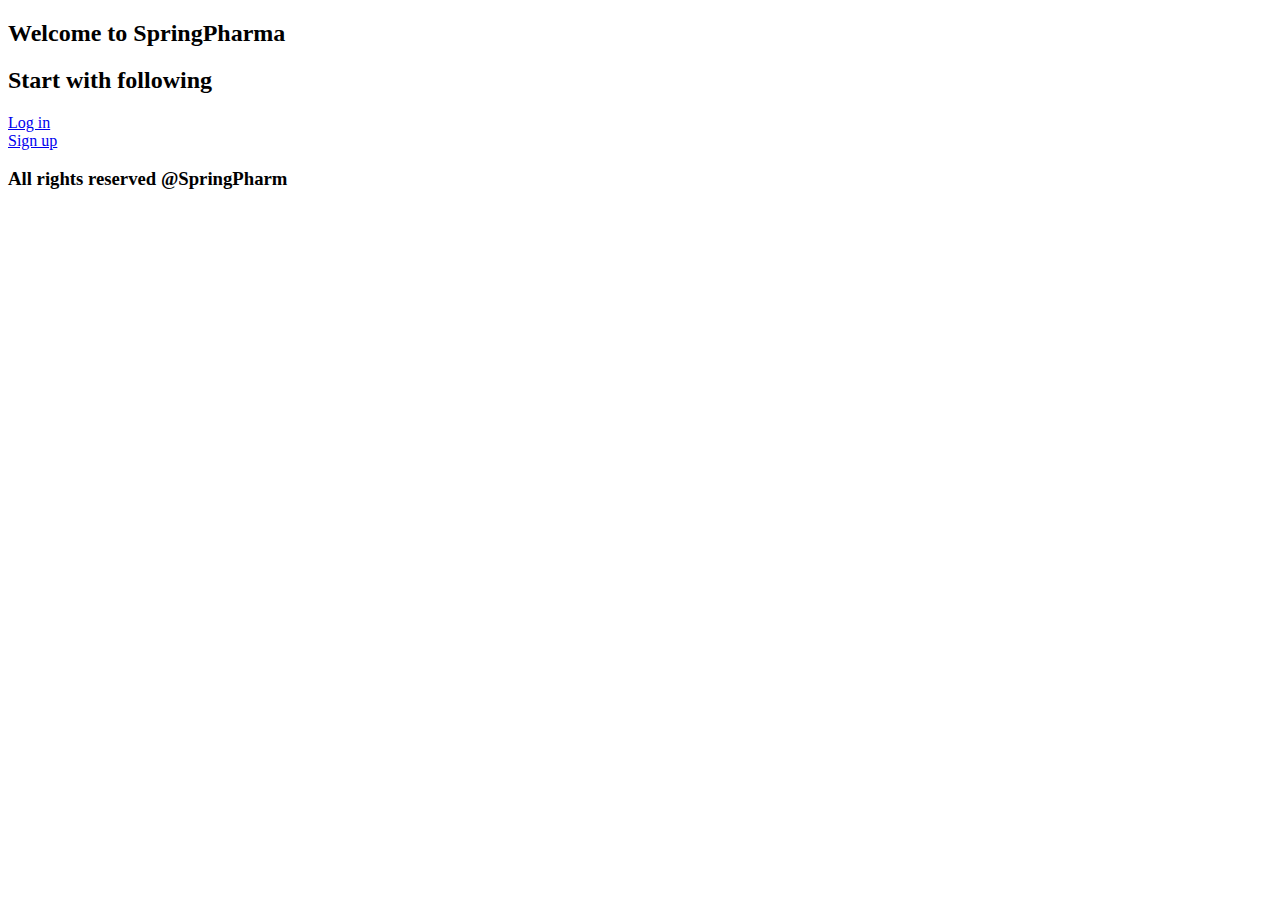
<file: SpringBootApp/src/main/resources/templates/index.html>
<!DOCTYPE html>
<html xmlns:th="http://www.thymeleaf.org">
<head>
    <title>SpringPharma</title>
    <link rel="stylesheet" th:href="@{/css/style.css}">
</head>


<header>
    <h2>Welcome to SpringPharma</h2>
</header>

<body>

<div class="firststyle">

<h2>Start with following</h2>
<div class="follow-table-index">
    <div class="follow-row-index">
        <div class="follow-cell-index"><a href="/login">Log in</a></div>
        <div class="follow-cell-index"><a href="/signup">Sign up</a></div>
    </div>
</div>

</div>

</body>

<footer>
    <h3>All rights reserved @SpringPharm</h3>
</footer>


</html>
</file>
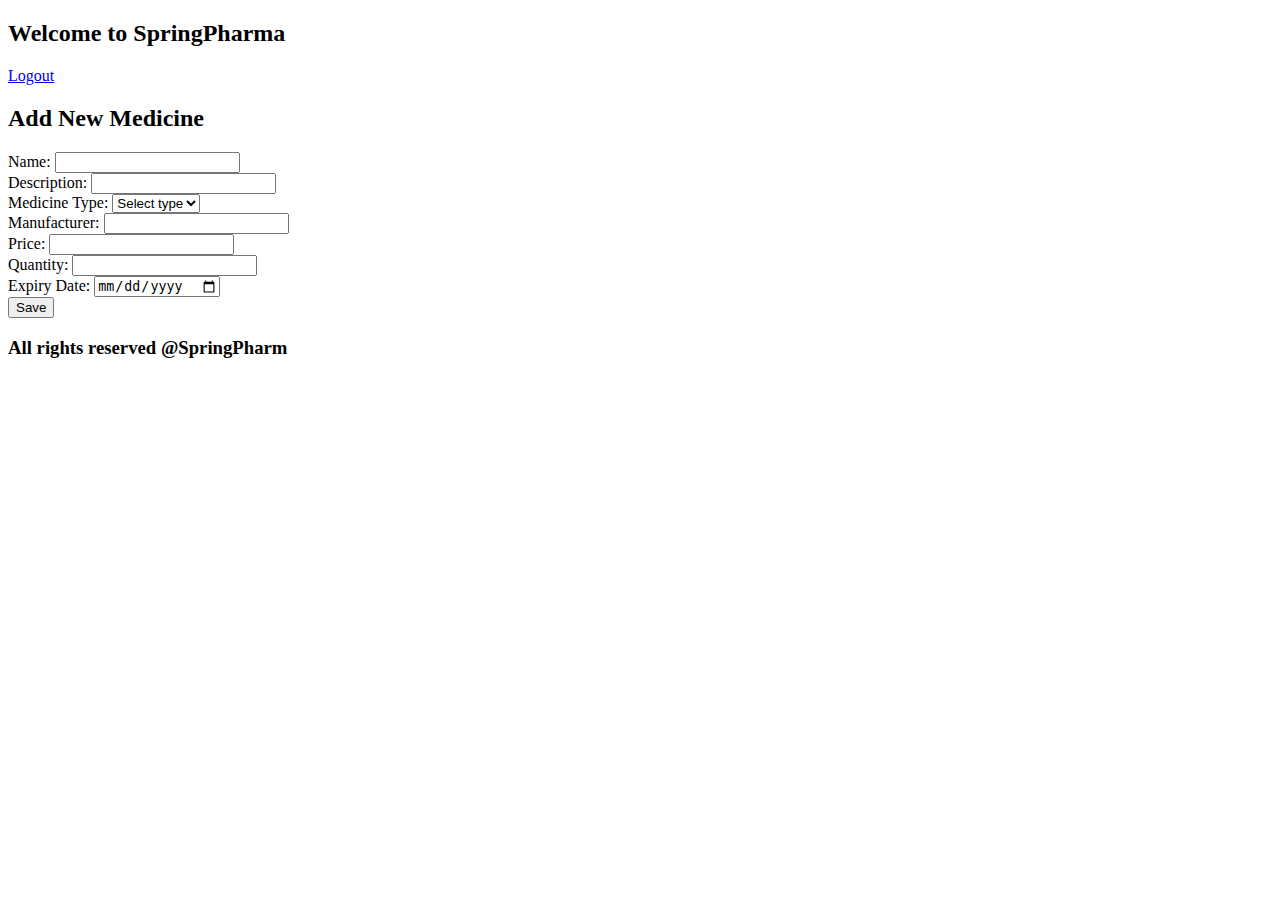
<file: SpringBootApp/src/main/resources/templates/pages/add_medicine.html>
<!DOCTYPE html>
<html xmlns:th="http://www.thymeleaf.org">
<head>
<title>Add Medicine</title>
<link rel="stylesheet" th:href="@{/css/style.css}">
</head>

<header>
	<h2>Welcome to SpringPharma</h2>
	 <a href="/logout">Logout</a>

</header>

<body>

	<div class="fifthstyle">
	<h2>Add New Medicine</h2>

	<form th:action="@{/add_medicine}" th:object="${medicine}"
		method="post">
		<div>
			<label for="name">Name:</label> <input type="text" id="name"
				th:field="*{name}" required>
		</div>
		<div>
			<label for="description">Description:</label> <input type="text"
				id="description" th:field="*{description}" required>
		</div>
		<div>
			<label for="medicineType">Medicine Type:</label> <select
				id="medicineType" th:field="*{medicineType}" required>
				<option value="" disabled selected>Select type</option>
				<option
					th:each="type : ${T(com.myspringboot.SpringBootApp.model.MedicineType).values()}"
					th:value="${type}" th:text="${type}"></option>
			</select>
		</div>

		<div>
			<label for="manufacturer">Manufacturer:</label> <input type="text"
				id="manufacturer" th:field="*{manufacturer}" required>
		</div>
		<div>
			<label for="price">Price:</label> <input type="number" step="0.01"
				id="price" th:field="*{price}" required>
		</div>
		<div>
			<label for="quantity">Quantity:</label> <input type="number"
				id="quantity" th:field="*{quantity}" required>
		</div>
		<div>
			<label for="expiry_date">Expiry Date:</label> <input type="date"
				id="expiry_date" th:field="*{expiry_date}" required>
		</div>
		<button type="submit">Save</button>
	</form>

	</div>

</body>

<footer>
	<h3>All rights reserved @SpringPharm</h3>

</footer>
</html>
</file>
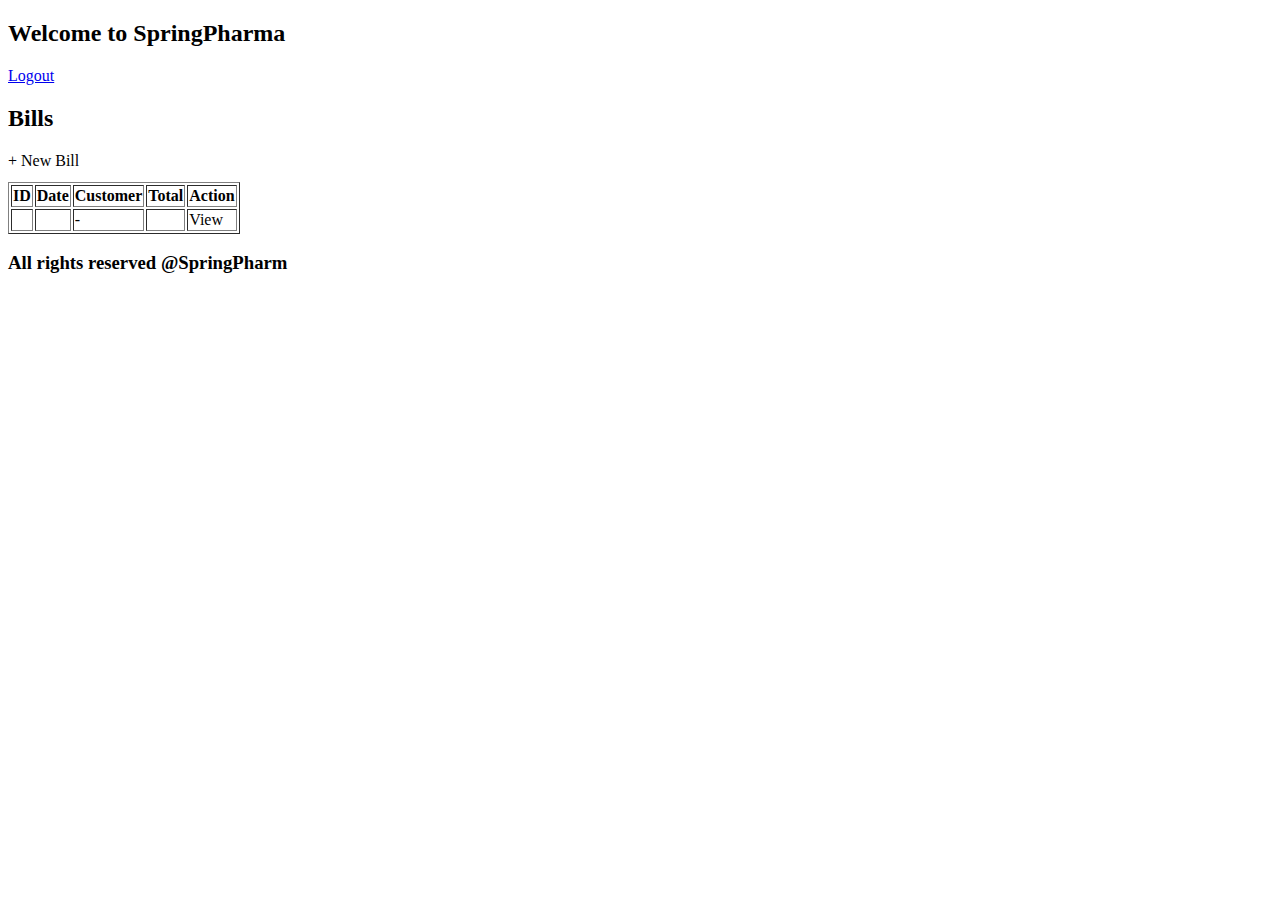
<file: SpringBootApp/src/main/resources/templates/pages/billing_list.html>
<!DOCTYPE html>
<html xmlns:th="http://www.thymeleaf.org">
<head><title>Bills</title></head>
 <link rel="stylesheet" th:href="@{/css/style.css}">


<header>
	<h2>Welcome to SpringPharma</h2>
	 <a href="/logout">Logout</a>

</header>

<body>
<main class="ninethstyle">
<div>
    <h2>Bills</h2>
    <a th:href="@{/billing/new}">+ New Bill</a>
</div>

<table border="1" style="margin-top:12px;">
    <thead>
    <tr><th>ID</th><th>Date</th><th>Customer</th><th>Total</th><th>Action</th></tr>
    </thead>
    <tbody>
    <tr th:each="b : ${bills}">
        <td th:text="${b.id}"></td>
        <td th:text="${#temporals.format(b.billingDate, 'yyyy-MM-dd HH:mm')}"></td>
        <td th:text="${b.customerName}">-</td>
        <td th:text="${b.totalAmount}"></td>
        <td><a th:href="@{'/billing/' + ${b.id}}">View</a></td>
    </tr>
    </tbody>
</table>
</main>
</body>

<footer>
<h3>All rights reserved @SpringPharm</h3>

</footer>
</html>
</file>
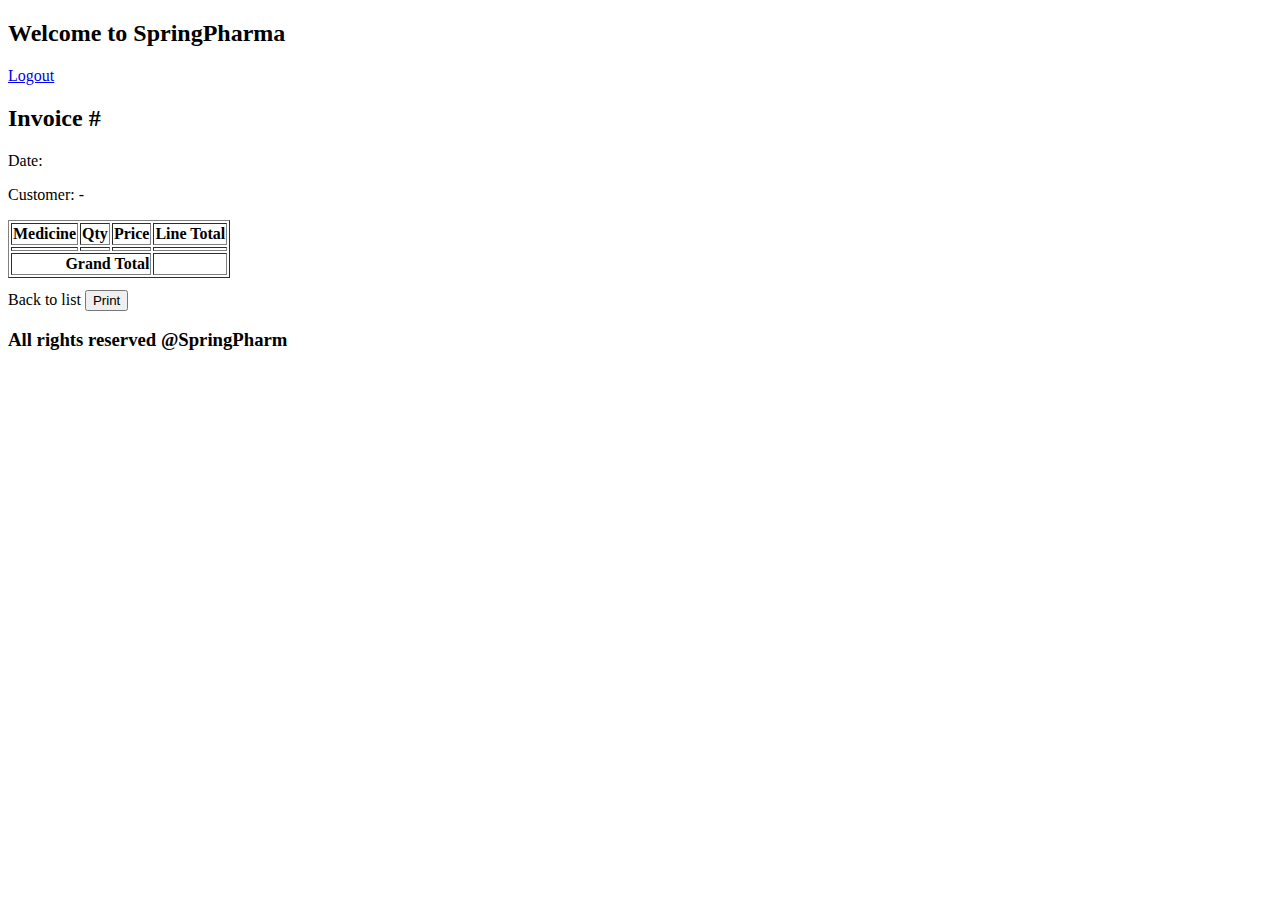
<file: SpringBootApp/src/main/resources/templates/pages/billing_view.html>
<!DOCTYPE html>
<html xmlns:th="http://www.thymeleaf.org">
<head>
<title>Invoice</title>
 <link rel="stylesheet" th:href="@{/css/style.css}">
</head>

<header>
	<h2>Welcome to SpringPharma</h2>
	 <a href="/logout">Logout</a>

</header>


<body>

<main class="tenthstyle">
<h2>Invoice #<span th:text="${bill.id}"></span></h2>
<p>Date: <span th:text="${#temporals.format(bill.billingDate, 'yyyy-MM-dd HH:mm')}"></span></p>
<p>Customer: <span th:text="${bill.customerName}">-</span></p>

<table border="1" style="margin-top:12px;">
    <thead>
    <tr><th>Medicine</th><th>Qty</th><th>Price</th><th>Line Total</th></tr>
    </thead>
    <tbody>
    <tr th:each="it : ${bill.items}">
        <td th:text="${it.medicine.name}"></td>
        <td th:text="${it.quantity}"></td>
        <td th:text="${it.pricePerUnit}"></td>
        <td th:text="${it.lineTotal}"></td>
    </tr>
    </tbody>
    <tfoot>
    <tr>
        <th colspan="3" style="text-align:right;">Grand Total</th>
        <th th:text="${bill.totalAmount}"></th>
    </tr>
    </tfoot>
</table>

<div style="margin-top:12px;">
    <a th:href="@{/billing}">Back to list</a>
    <button onclick="window.print()">Print</button>
</div>
</main>
</body>

<footer>
<h3>All rights reserved @SpringPharm</h3>

</footer>
</html>
</file>
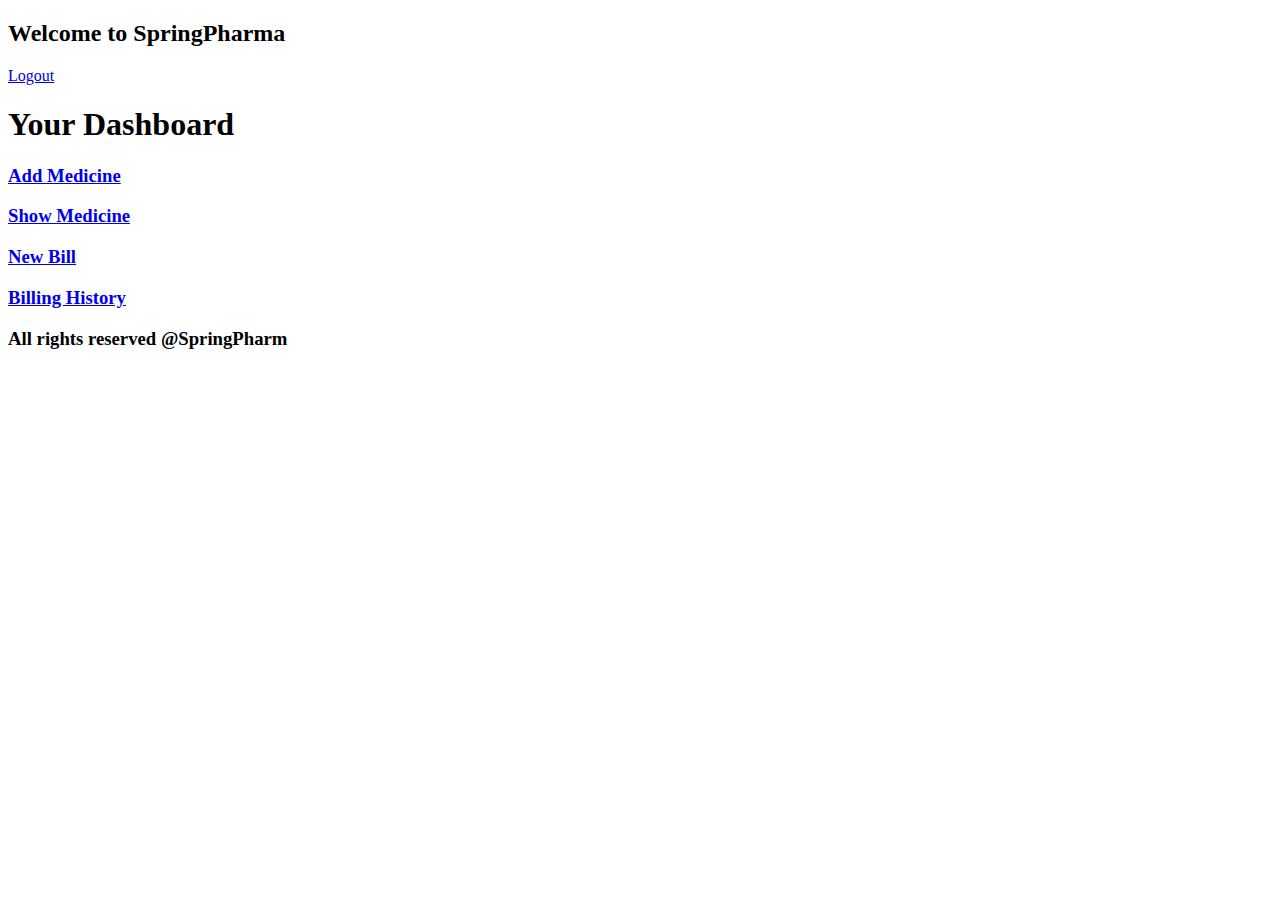
<file: SpringBootApp/src/main/resources/templates/pages/dashboard.html>
<!DOCTYPE html>
<html xmlns:th="http://www.thymeleaf.org">
<head>
    <title>Dashboard Page</title>
     <link rel="stylesheet" th:href="@{/css/style.css}">
</head>

<header>
	<h2>Welcome to SpringPharma</h2>
	 <a href="/logout">Logout</a>

</header>

<body>

	<div class="fourthstyle">

    <h1>Your Dashboard</h1>
    <h3> <a href="add_medicine">Add Medicine</a></h3>
    <h3><a href="show_medicine">Show Medicine</a></h3>
    <h3> <a href="/billing/new">New Bill</a></h3>
    <h3> <a href="/billing">Billing History</a></h3>
    
    </div>
    
</body>

<footer>
<h3>All rights reserved @SpringPharm</h3>

</footer>
</html>
</file>
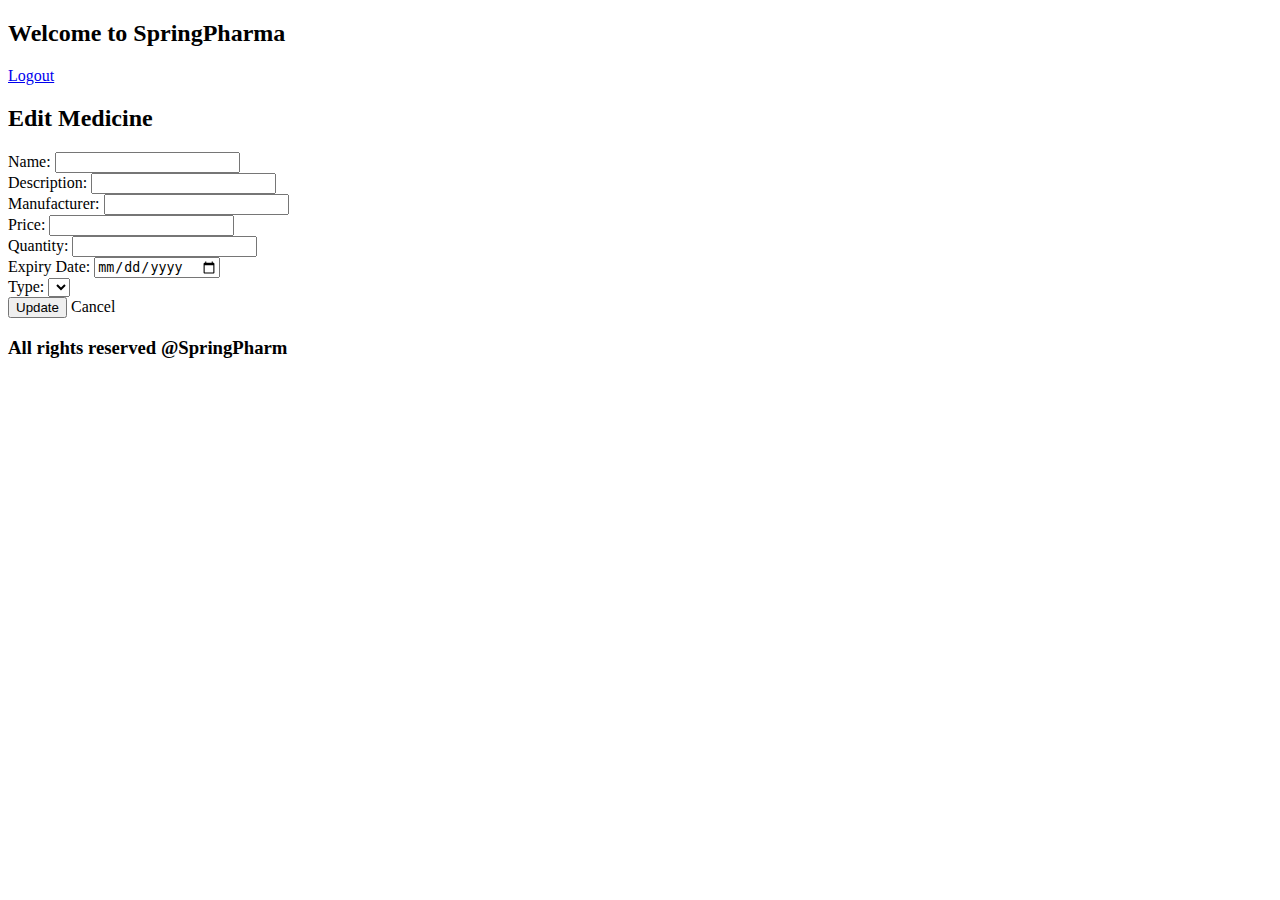
<file: SpringBootApp/src/main/resources/templates/pages/med_edit.html>
<!DOCTYPE html>
<html xmlns:th="http://www.thymeleaf.org">
<head>
    <title>Edit Medicine</title>
     <link rel="stylesheet" th:href="@{/css/style.css}">
</head>
	<header>
        <h2>Welcome to SpringPharma</h2>
         <a href="/logout">Logout</a>
    </header> 	





<body>

<main class="seventhstyle">
    <h2>Edit Medicine</h2>

    <form th:action="@{/med_edit}" th:object="${medicine}" method="post">
        <input type="hidden" th:field="*{id}" />

        <label>Name:</label>
        <input type="text" th:field="*{name}" /><br/>

        <label>Description:</label>
        <input type="text" th:field="*{description}" /><br/>

        <label>Manufacturer:</label>
        <input type="text" th:field="*{manufacturer}" /><br/>

        <label>Price:</label>
        <input type="number" step="0.01" th:field="*{price}" /><br/>

        <label>Quantity:</label>
        <input type="number" th:field="*{quantity}" /><br/>

        <label>Expiry Date:</label>
        <input type="date" th:field="*{expiry_date}" /><br/>

        <label>Type:</label>
        <select th:field="*{medicineType}">
            <option th:each="t : ${T(com.myspringboot.SpringBootApp.model.MedicineType).values()}"
                    th:value="${t}" th:text="${t}"></option>
        </select><br/>

        <button type="submit">Update</button>
        <a th:href="@{/show_medicine}">Cancel</a>
    </form>
    
   </main>
</body>
	 <footer>
        <h3>All rights reserved @SpringPharm</h3>
    </footer>

</html>
</file>
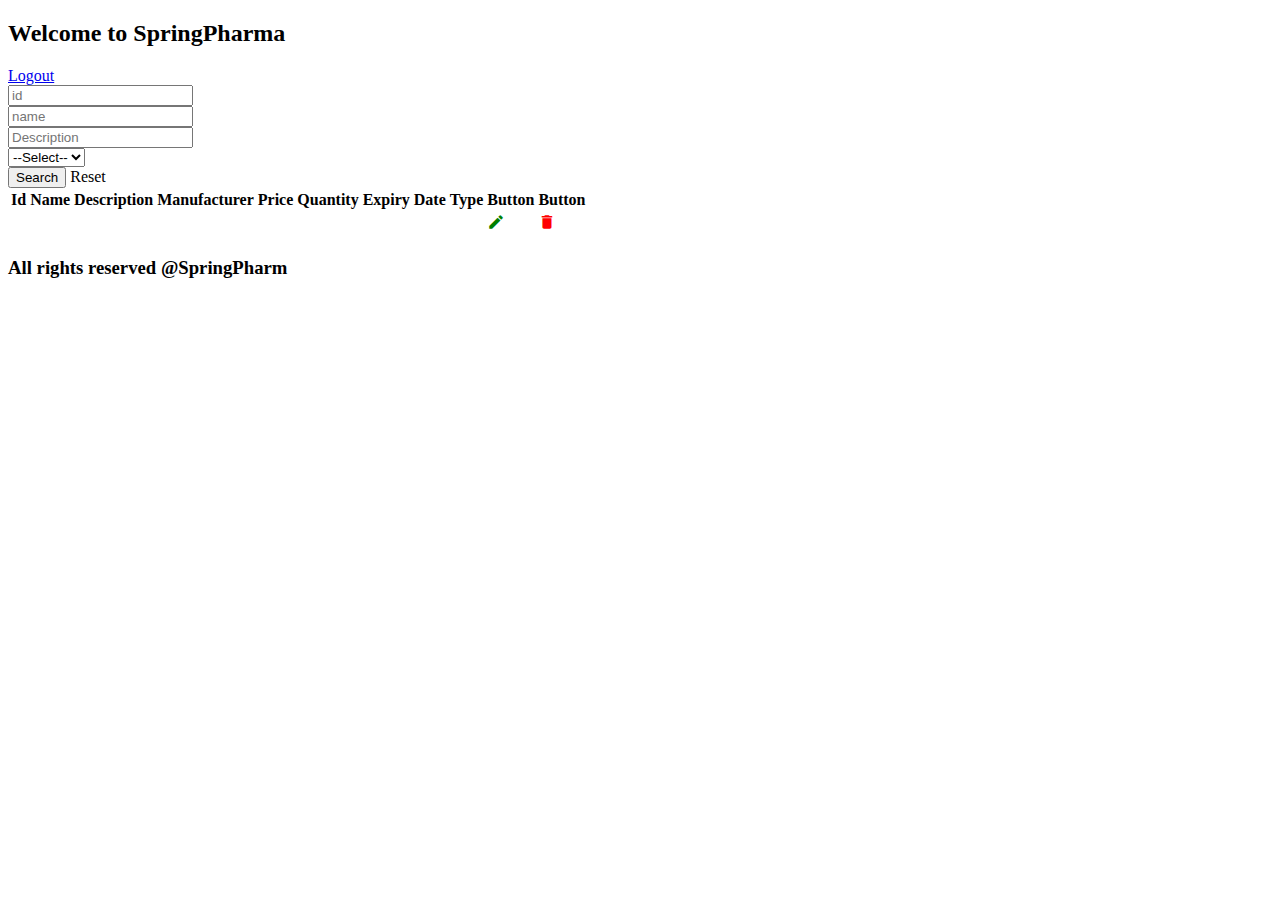
<file: SpringBootApp/src/main/resources/templates/pages/show_medicine.html>
<!DOCTYPE html>
<html xmlns:th="http://www.thymeleaf.org">
<head>
    <title>SpringPharm</title>
    <link rel="stylesheet" th:href="@{/css/style.css}">
    <link href="https://fonts.googleapis.com/icon?family=Material+Icons" rel="stylesheet">
</head>


    <header>
        <h2>Welcome to SpringPharma</h2>
         <a href="/logout">Logout</a>
    </header>

<body>
    
    <main class="sixthstyle">
       

        <!-- Search Form -->
        <form th:action="@{/show_medicine}" method="get" class="search-form">
            <div>
                
                <input type="number" id="id" name="id" th:value="${searchId}" placeholder="id">
            </div>

            <div>
               
                <input type="text" id="name" name="name" th:value="${searchName}" placeholder="name">
            </div>

            <div>
                <input type="text" id="description" name="description" th:value="${searchDescription}" placeholder="Description">
            </div>

            <div>
                
                <select id="type" name="type">
                    <option value="">--Select--</option>
                    <option th:each="t : ${types}"
                            th:value="${t}"
                            th:text="${t}"
                            th:selected="${t} == ${searchType}">
                    </option>
                </select>
            </div>

            <div class="search-buttons">
                <button type="submit">Search</button>
                <a th:href="@{/show_medicine}" class="btn-reset">Reset</a>
            </div>
        </form>

        <!-- Medicines Table -->
        <table class="medicine-table">
            <thead>
                <tr>
                    <th>Id</th>
                    <th>Name</th>
                    <th>Description</th>
                    <th>Manufacturer</th>
                    <th>Price</th>
                    <th>Quantity</th>
                    <th>Expiry Date</th>
                    <th>Type</th>
                    <th>Button</th>
                    <th>Button</th>
                </tr>
            </thead>
            <tbody>
                <tr th:each="med : ${medicines}">
                    <td th:text="${med.id}"></td>
                    <td th:text="${med.name}"></td>
                    <td th:text="${med.description}"></td>
                    <td th:text="${med.manufacturer}"></td>
                    <td th:text="${med.price}"></td>
                    <td th:text="${med.quantity}"></td>
                    <td th:text="${med.expiry_date}"></td>																																																																	
                    <td th:text="${med.medicineType}"></td>
                    <td><a th:href="@{/med_edit(id=${med.id})}"><i class="material-icons" style="font-size:18px;color:green">edit</i></a></td>
                    <td> <a th:href="@{'/med_delete?id=' + ${med.id}}" onclick="return confirm('Are you sure?')"><i class="material-icons" style="font-size:18px;color:red">delete</i></a></td>
                </tr>
            </tbody>
        </table>
    </main>
    
</body>


    <footer>
        <h3>All rights reserved @SpringPharm</h3>
    </footer>

</html>
</file>
